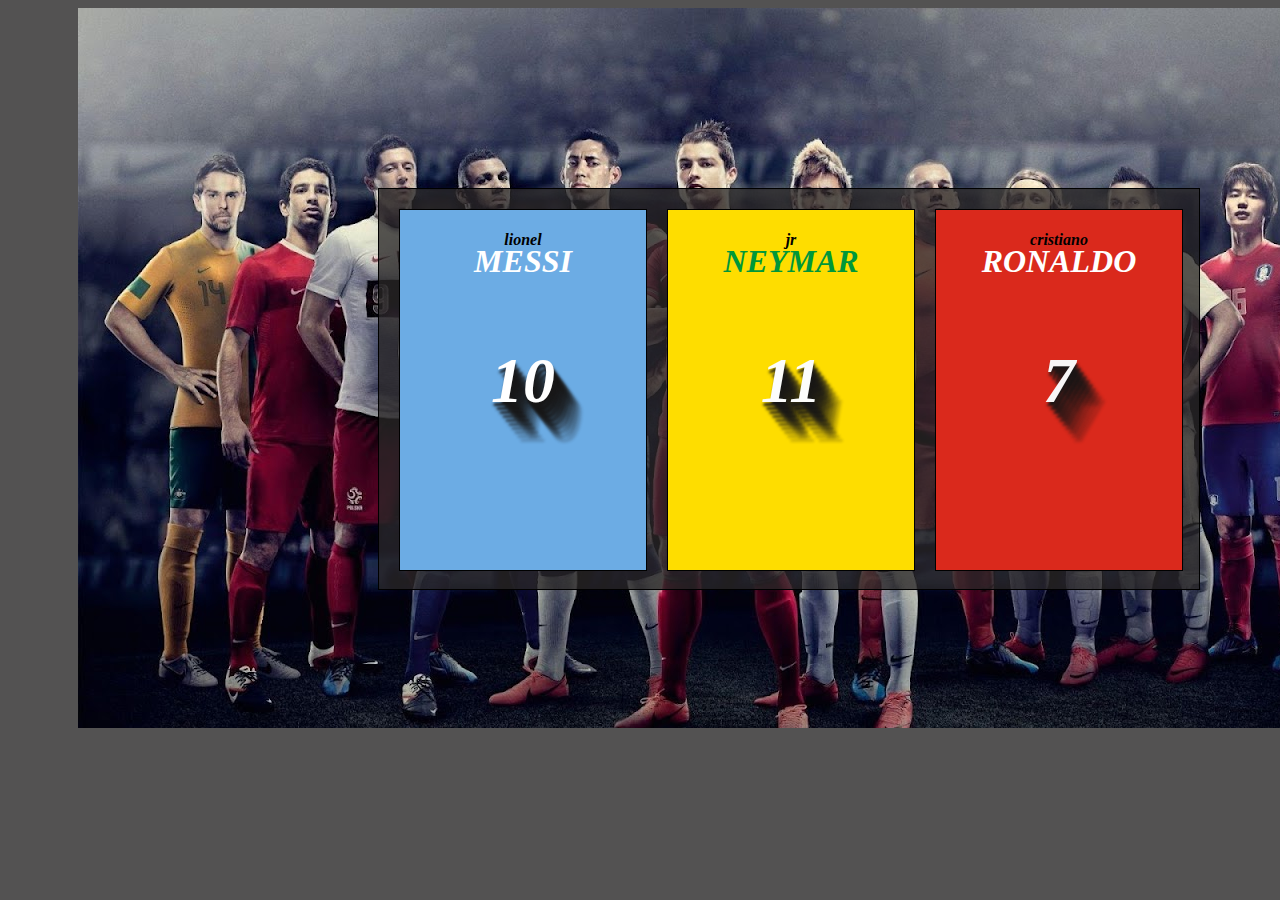
<file: index.html>
<!DOCTYPE html>
<html lang="en">
<head>
    <meta charset="UTF-8">
    <meta name="viewport" content="width=device-width, initial-scale=1.0">
    <title>TASK</title>
    <link rel="stylesheet" href="./task1.css">
</head>
<body>
    <div id="body">
        <div class="container">
        <div class="first_box"><h4 class="box1">lionel</h4><h2 class="box1" id="messi">MESSI</h2><p class="messi">10</p></div>
        <div class="second_box"><h4 class="box2">jr</h4><h2 id="neymar" class="box2">NEYMAR</h2><P class="neymar">11</P></div>
        <div class="third_box"><h4 class="box3" id="crist">cristiano</h4><h2 class="box3" id="ronaldo">RONALDO</h2><p class="ronaldo">7</p></div>
        </div>
    </div>
</body>
</html>
</file>
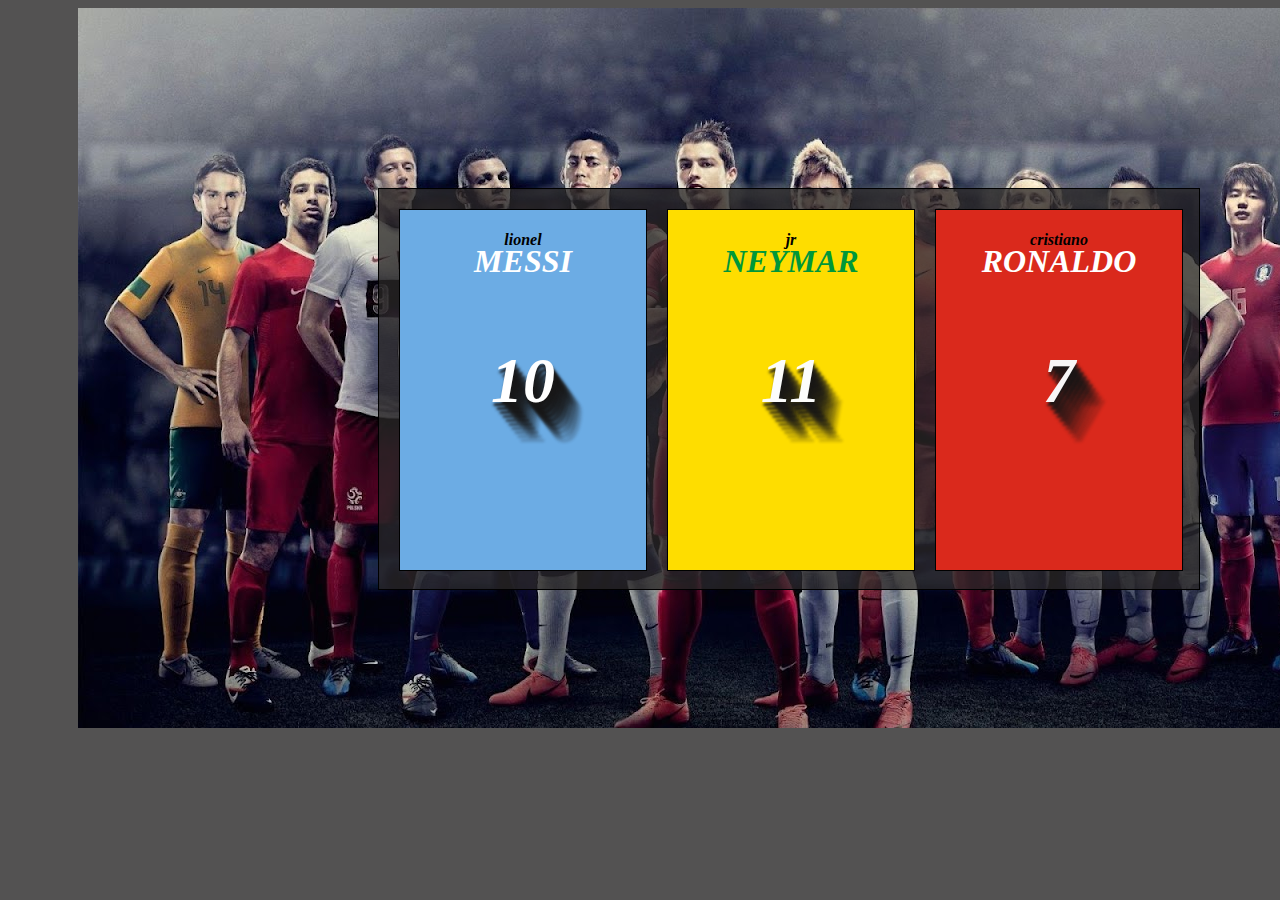
<file: task1.html>
<!DOCTYPE html>
<html lang="en">
<head>
    <meta charset="UTF-8">
    <meta name="viewport" content="width=device-width, initial-scale=1.0">
    <title>TASK</title>
    <link rel="stylesheet" href="./task1.css">
</head>
<body>
    <div id="body">
        <div class="container">
        <div class="first_box"><h4 class="box1">lionel</h4><h2 class="box1" id="messi">MESSI</h2><p class="messi">10</p></div>
        <div class="second_box"><h4 class="box2">jr</h4><h2 id="neymar" class="box2">NEYMAR</h2><P class="neymar">11</P></div>
        <div class="third_box"><h4 class="box3" id="crist">cristiano</h4><h2 class="box3" id="ronaldo">RONALDO</h2><p class="ronaldo">7</p></div>
        </div>
    </div>
</body>
</html>
</file>
<file: task1.css>
.container{
    height: 400px;
    width: 820px;
    border: 1px solid;
    background-color: rgba(41, 39, 39, 0.767);
    margin-left: 300px;
    display: flex;
}
.first_box{
    height: 90%;
    width: 30%;
    margin-top: 20px;
    margin-left: 20px;
    border: 1px solid;
    text-align: center;
    font-style: italic;
    background-color:#6CACE4
}
.second_box{
    height: 90%;
    width: 30%;
    margin-top: 20px;
    margin-left: 20px;
    border: 1px solid;
    font-style: italic;
    background-color:#FEDD00;
    text-align: center;
}
.third_box{
    height: 90%;
    width: 30%;
    margin-top: 20px;
    margin-left: 20px;
    border: 1px solid;
    font-style: italic;
    background-color:#DA291C;
    text-align: center;
}
h2{
    margin-top: -28px;
    text-transform: uppercase;
    color:white;
}
p{
    color: white;
    font-size: 400%;
    font-weight: 900;
    text-shadow:   1px -1px 0 #767676, 
}
.neymar{
    color: #fcfdfc;
    text-shadow: 1px 4px 3px #171616,
    4px 8px 3px #171616e6,
    7px 12px 3px rgba(23, 22, 22, 0.853),
    10px 16px 3px rgba(23, 22, 22, 0.771),
    13px 20px 3px rgba(23, 22, 22, 0.723),
    16px 24px 3px rgba(23, 22, 22, 0.623),
    19px 28px 3px rgba(23, 22, 22, 0.476),
    22px 32px 3px rgba(23, 22, 22, 0.363),
    25px 36px 3px rgba(23, 22, 22, 0.267),
    28px 40px 3px rgba(23, 22, 22, 0.195);
}
.ronaldo{
    color: #f8f6f6;
    text-shadow: 1px 4px 3px #171616,
    4px 8px 3px #171616e6,
    7px 12px 3px rgba(23, 22, 22, 0.853),
    10px 16px 3px rgba(23, 22, 22, 0.771),
    13px 20px 3px rgba(23, 22, 22, 0.723),
    16px 24px 3px rgba(23, 22, 22, 0.623),
    19px 28px 3px rgba(23, 22, 22, 0.476),
    22px 32px 3px rgba(23, 22, 22, 0.363),
    25px 36px 3px rgba(23, 22, 22, 0.267),
    28px 40px 3px rgba(23, 22, 22, 0.195);
}
.messi{
    color:#FFFFFF;
    text-shadow: 1px 4px 3px #171616,
    4px 8px 3px #171616e6,
    7px 12px 3px rgba(23, 22, 22, 0.853),
    10px 16px 3px rgba(23, 22, 22, 0.771),
    13px 20px 3px rgba(23, 22, 22, 0.723),
    16px 24px 3px rgba(23, 22, 22, 0.623),
    19px 28px 3px rgba(23, 22, 22, 0.476),
    22px 32px 3px rgba(23, 22, 22, 0.363),
    25px 36px 3px rgba(23, 22, 22, 0.267),
    28px 40px 3px rgba(23, 22, 22, 0.195);
}
#ronaldo{
    font-size: xx-large;
}
#neymar{
    color: #009739;
    font-size: xx-large;
}
#messi{
    font-size: xx-large;
}
#body{
    margin-left: 70px;
    background-image: url(./football.jpg);
    background-repeat: no-repeat;
    padding-top: 180px;
    width: 1300px;
    height: 540px;
    margin-left: 70px; 
}
body{
    background-color: #171616bd;
}
.first_box:hover .box1{
    display: none;
}
.second_box:hover .box2{
    display: none;
}
.third_box:hover .box3{
    display: none;
}
.first_box:hover .messi{
    display: none;
}
.second_box:hover .neymar{
    display: none;
}
.third_box:hover .ronaldo{
    display: none;
}
.first_box:hover {
    background-image: url(./messi.jpg);
    background-size: cover;
}
.second_box:hover{
    background-image: url(./neyscrn.png);
    background-size: cover;
}
.third_box:hover{
    background-image: url(./ronscrn.png);
    background-size: cover;
}
</file>
